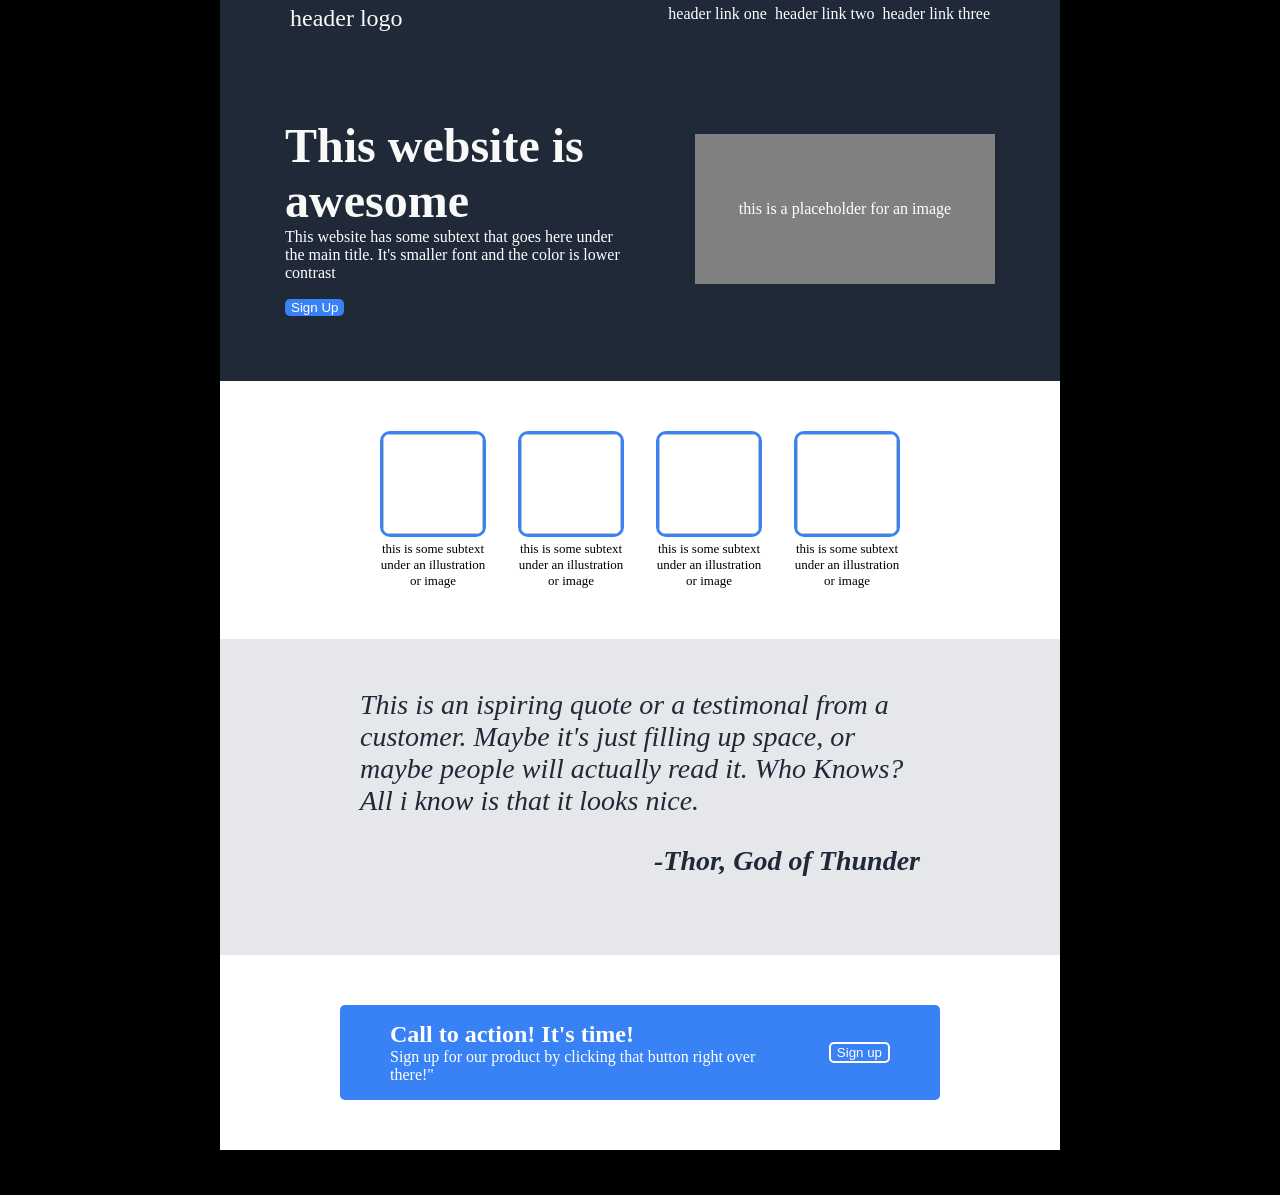
<file: index.html>
<!DOCTYPE html>
<html lang="en">
<head>
    <meta charset="UTF-8">
    <meta name="viewport" content="width=device-width, initial-scale=1.0">
    <title>Landing Page Project</title>
    <link href="style.css" rel="stylesheet">
</head>
<body>
  <div class="inside-padding">
    <div class="header-container">
        <div class="logo">header logo</div>
          <div class="links">
           <div class="link1"><a href="">header link one</a></div>
           <div class="link2"><a href="">header link two</a></div>
           <div class="link3"><a href="">header link three</a></div>
         </div>
    </div>
    <div class="hero-main">
        <div class="left">
          <p></p><span class="head-title">This website is awesome</span><br>
          This website has some subtext that goes here under the main title. It's smaller font and the color is lower contrast</p>
          <button>Sign Up</button>
        </div>
        <div class="right">
           <p>this is a placeholder for an image</p>
        </div>
    </div>
        <div class="second-container">
           <div class="text2">
           <img>
           <div class="text">this is some subtext under an illustration or image</div>
          </div>
           <div class="text2">
           <img>
           <div class="text">this is some subtext under an illustration or image</div>
          </div>
           <div class="text2">
           <img>
           <div class="text">this is some subtext under an illustration or image</div>
          </div>
           <div class="text2">
           <img>
           <div class="text">this is some subtext under an illustration or image</div>
          </div>
       
      </div>
    <div class="quote-container">
       <div class="quote">This is an ispiring quote or a testimonal from a customer. Maybe it's just filling up space, or maybe people will actually read it. Who Knows? All i know is that it looks nice.
        <p class="author">-Thor, God of Thunder</p>
       </div>
     </div>
       <div class="footer-container">
         <div class="footer">
           <div class="footer-left">
            <p><span class="action">Call to action! It's time!</span><br>
             Sign up for our product by clicking that button right over there!"</p>
           </div>
           <div class="footer-right">
            <button id="button">Sign up</button>
           </div>
         </div>
      </div>
    </div>
  </div>

    
</body>
</html>
</file>
<file: style.css>
body {
    margin: 0 150px;
    background-color:black; 
    margin-bottom: 45px;   
}

.inside-padding {
    padding: 0 70px;
}

.header-container {
    background-color:#1f2937;
    color: white;
    display: flex;
    justify-content: space-between;
    padding: 5px 70px;
    }
.header-container > .links {
    display:flex;
    justify-content: flex-end;
    gap:8px;      
   }
.header-container > .logo {
    font-size: 24px;
    color: #f9faf8;
}

a:any-link {
    color:white;
    text-decoration: none;
}

.hero-main {
    background-color:#1f2937;
    color: white;
    display:flex;
    flex-direction: row;
    justify-content: space-between;  
    align-items: center;  
    padding: 65px;
    flex-wrap: nowrap;
    gap: 30px;  

}

.hero-main > .right {
    display: flex;
    justify-content: center;
    align-items: center;
    width: 300px;
    height: 150px;
    background-color: grey;
    margin-top: 2x;
    
}

.hero-main > .left {
    justify-content: flex-start;
    flex-wrap: wrap;
    width:350px;
    
    
}

.head-title {
    font-size: 48px;
    font-weight:600;
    color: #f9faf8;
}

button {
    background-color: #3882f6;
    border-radius: 5px;
    border: none;
    color: white;
}

.second-container {
    display: flex;
    align-items: flex-start;
    text-align: center;
    background-color: white;
    padding: 50px;
    justify-content:center;
    gap: 30px;
}

.text {
    font-size:small;
    width: 108px;
}

img {
    width: 100px;
    height: 100px;
    border: solid;
    border-radius: 10px;
    border: solid #3882f6;
}


.quote-container {
    background-color:#e5e7eb;
    color: white; 
    padding: 50px 140px;   
    
}
.quote {
    font-size: 28px;
    font-style:italic;
    color: #1f2937;
}
.author {
    text-align: right;
    font-weight: bold;
}


.footer-container {
    background-color: white;
    display: flex;
    justify-content: center;
    align-items: center;
    padding: 50px;

}
.footer {
    background-color: #3882f6;
    padding: 0 50px;
    border-radius: 5px;
    color: white;
    display: flex;
    justify-content: space-around;
    width:500px;
    
}
.footer-left {
    flex-wrap: wrap;
    width: 400px;
    margin-right:auto;

    
}
.footer-right {
    justify-content: flex-end;
    align-self: center;
    flex-wrap: wrap; 
}

.action {
    font-size: 24px;
    font-weight: bold;
}

#button {
    border: solid white 2px;
}
</file>
